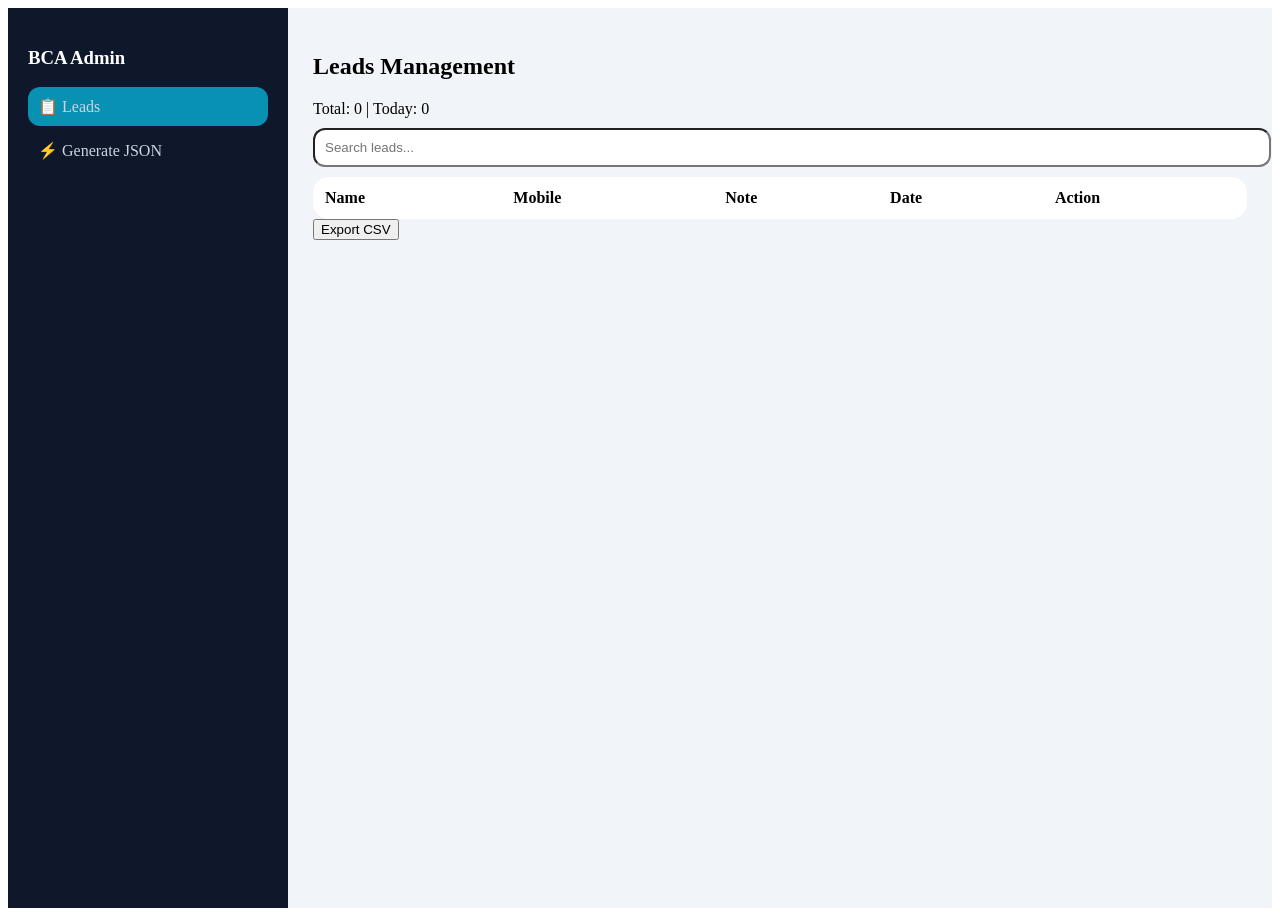
<file: admin.html>
<!DOCTYPE html>
<html lang="en">
<head>
  <meta charset="UTF-8">
  <meta name="viewport" content="width=device-width, initial-scale=1.0">
  <title>Admin · BCA Notes</title>
  <link rel="stylesheet" href="css/admin.css">
</head>
<body>
  <div class="admin-layout">
    <aside class="sidebar">
      <h3>BCA Admin</h3>
      <a href="#" class="active" data-section="leads">📋 Leads</a>
      <a href="#" data-section="generate">⚡ Generate JSON</a>
    </aside>
    <main class="content">
      <div id="leadsSection">
        <h2>Leads Management</h2>
        <div class="stats">Total: <span id="totalLeads">0</span> | Today: <span id="todayLeads">0</span></div>
        <input type="text" id="leadSearch" placeholder="Search leads..." style="margin:10px 0; padding:10px; width:100%; border-radius:12px;">
        <table id="leadsTable"><thead><tr><th>Name</th><th>Mobile</th><th>Note</th><th>Date</th><th>Action</th></tr></thead><tbody></tbody></table>
        <button id="exportCSV">Export CSV</button>
      </div>
      <div id="generateSection" style="display:none;">
        <h2>Generate JSON</h2>
        <select id="jsonType"><option value="semesters">Semester</option><option value="subjects">Subject</option></select>
        <textarea id="jsonOutput" rows="10" style="width:100%; margin-top:10px;"></textarea>
        <button id="copyJson">Copy JSON</button>
      </div>
    </main>
  </div>
  <script src="js/admin.js"></script>
</body>
</html>
</file>
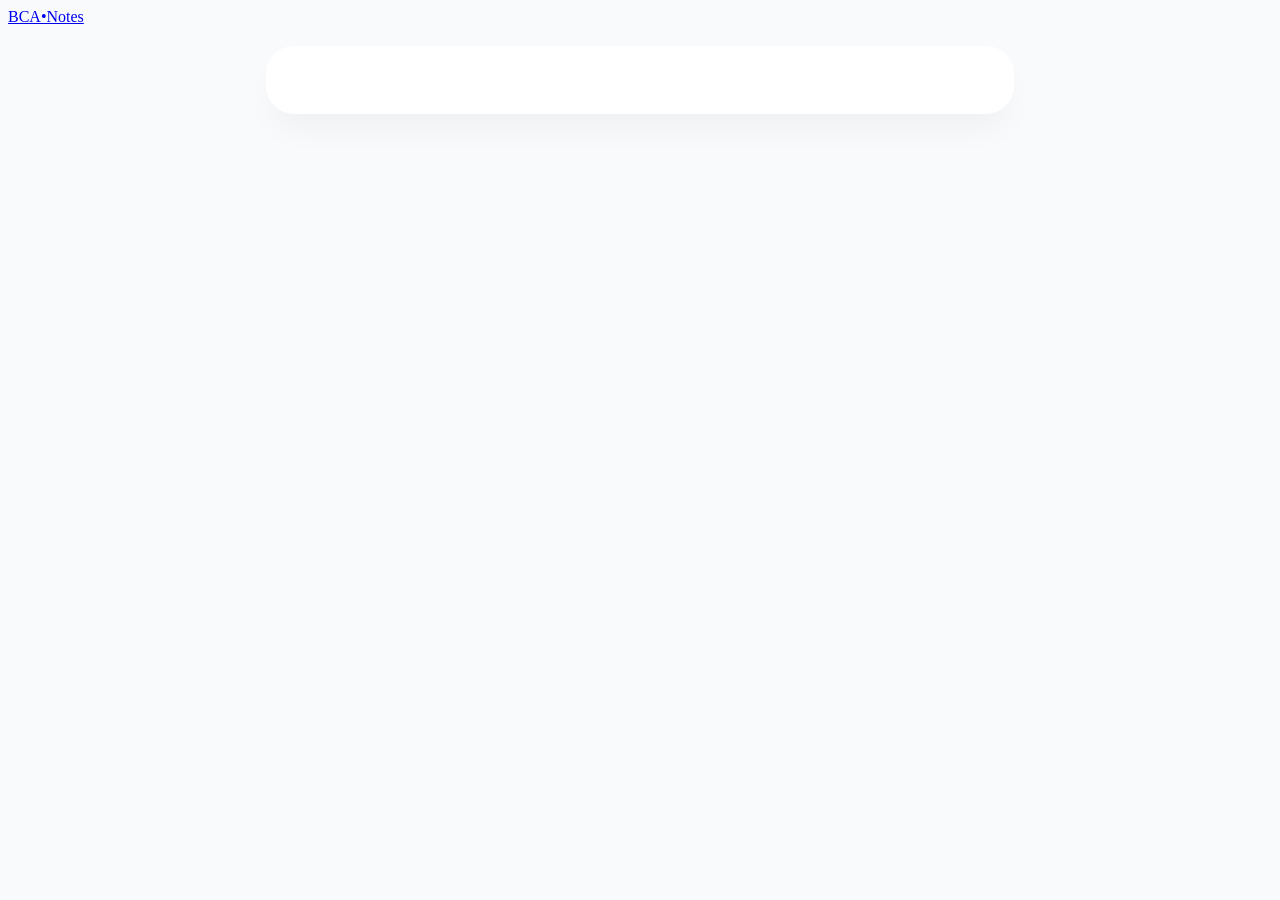
<file: notes.html>
<!DOCTYPE html>
<html lang="en">
<head>
  <meta charset="UTF-8">
  <meta name="viewport" content="width=device-width, initial-scale=1.0">
  <title>Notes Reader · BCA</title>
  <link rel="stylesheet" href="css/notes.css">
</head>
<body>
  <div id="progressBar"></div>
  <nav class="navbar"><div class="container nav-inner"><a href="index.html" class="logo">BCA•Notes</a></div></nav>
  <main class="container notes-reader">
    <div id="noteContent" style="margin-top:20px;"></div>
    <div id="premiumLock" style="display:none; backdrop-filter: blur(12px); background: rgba(255,255,255,0.8); border-radius:24px; padding:24px; margin-top:20px;">
      <h3>🔒 Unlock Full Notes</h3>
      <input id="leadName" placeholder="Name" style="width:100%; padding:12px; margin:8px 0; border-radius:12px; border:1px solid #ccc;">
      <input id="leadMobile" placeholder="Mobile" style="width:100%; padding:12px; margin:8px 0; border-radius:12px;">
      <button id="unlockBtn" style="background:#0891b2; color:white; border:none; padding:12px; border-radius:20px; width:100%;">Unlock Now</button>
    </div>
  </main>
  <script src="js/notes.js"></script>
</body>
</html>
</file>
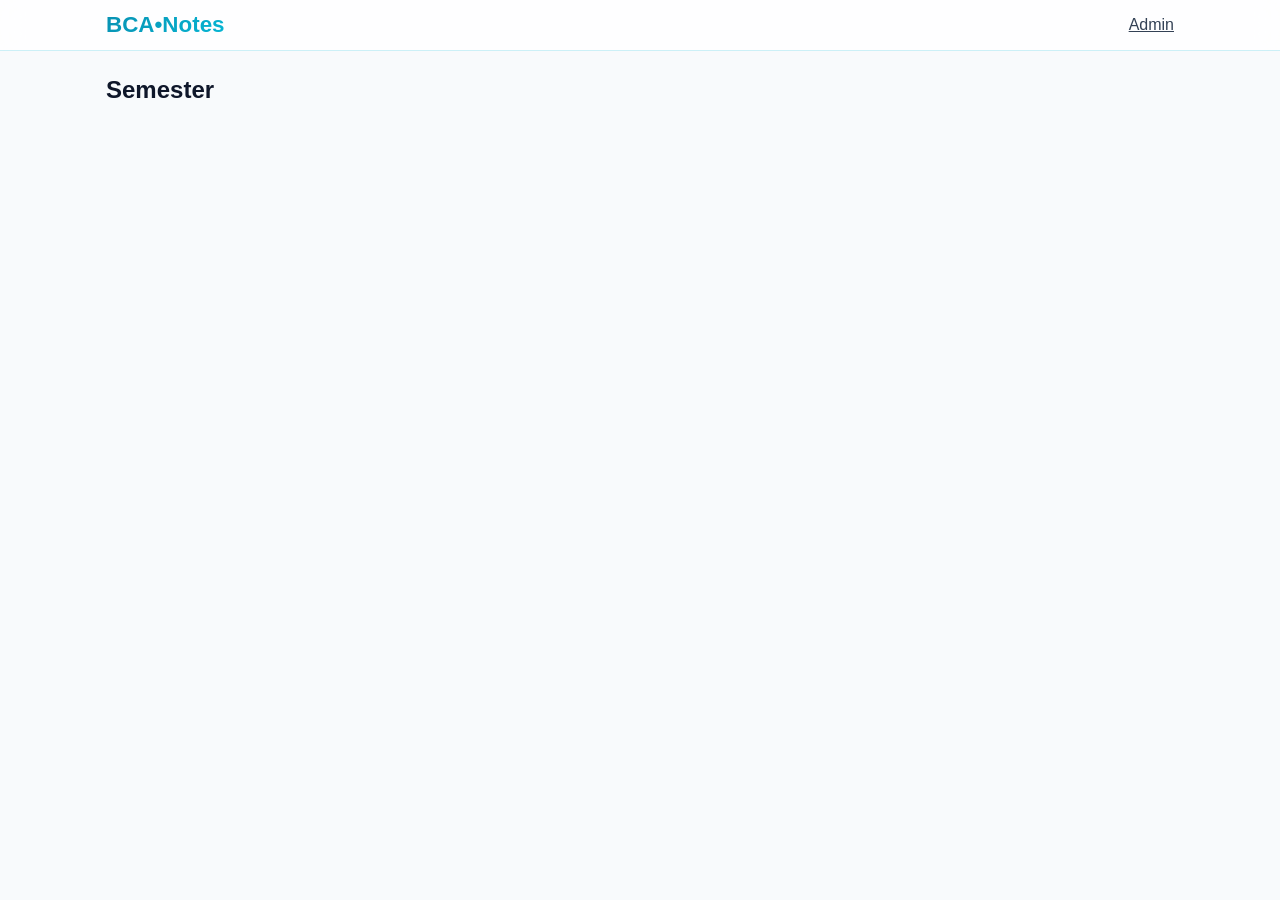
<file: semester.html>
<!DOCTYPE html>
<html lang="en">
<head>
  <meta charset="UTF-8">
  <meta name="viewport" content="width=device-width, initial-scale=1.0, maximum-scale=1.0, user-scalable=yes">
  <title>Semester · BCA Notes</title>
  <link rel="stylesheet" href="css/style.css">
</head>
<body>
  <nav class="navbar">
    <div class="container nav-inner">
      <a href="index.html" class="logo">BCA•Notes</a>
      <a href="admin.html" style="color:#334155;">Admin</a>
    </div>
  </nav>
  <main class="container" style="padding-top:25px;">
    <h2 id="semTitle">Semester</h2>
    <div id="subjectGrid" class="grid"></div>
  </main>
  <script src="js/semester.js"></script>
</body>
</html>
</file>
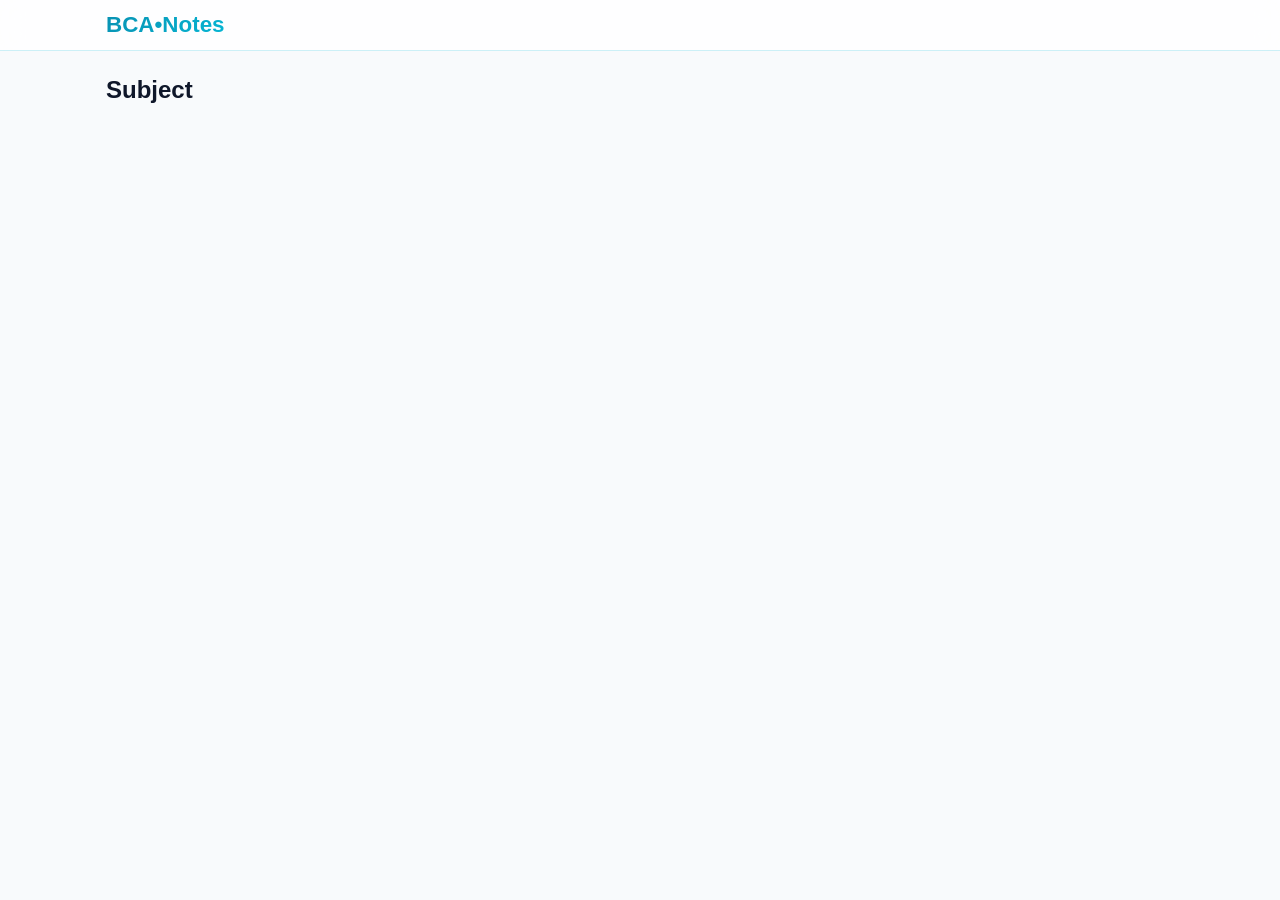
<file: subject.html>
<!DOCTYPE html>
<html lang="en">
<head>
  <meta charset="UTF-8">
  <meta name="viewport" content="width=device-width, initial-scale=1.0">
  <title>Subject · BCA Notes</title>
  <link rel="stylesheet" href="css/style.css">
</head>
<body>
  <nav class="navbar"><div class="container nav-inner"><a href="index.html" class="logo">BCA•Notes</a></div></nav>
  <main class="container" style="padding-top:25px;">
    <h2 id="subjectTitle">Subject</h2>
    <div id="unitsGrid" class="grid"></div>
  </main>
  <script src="js/subject.js"></script>
</body>
</html>
</file>
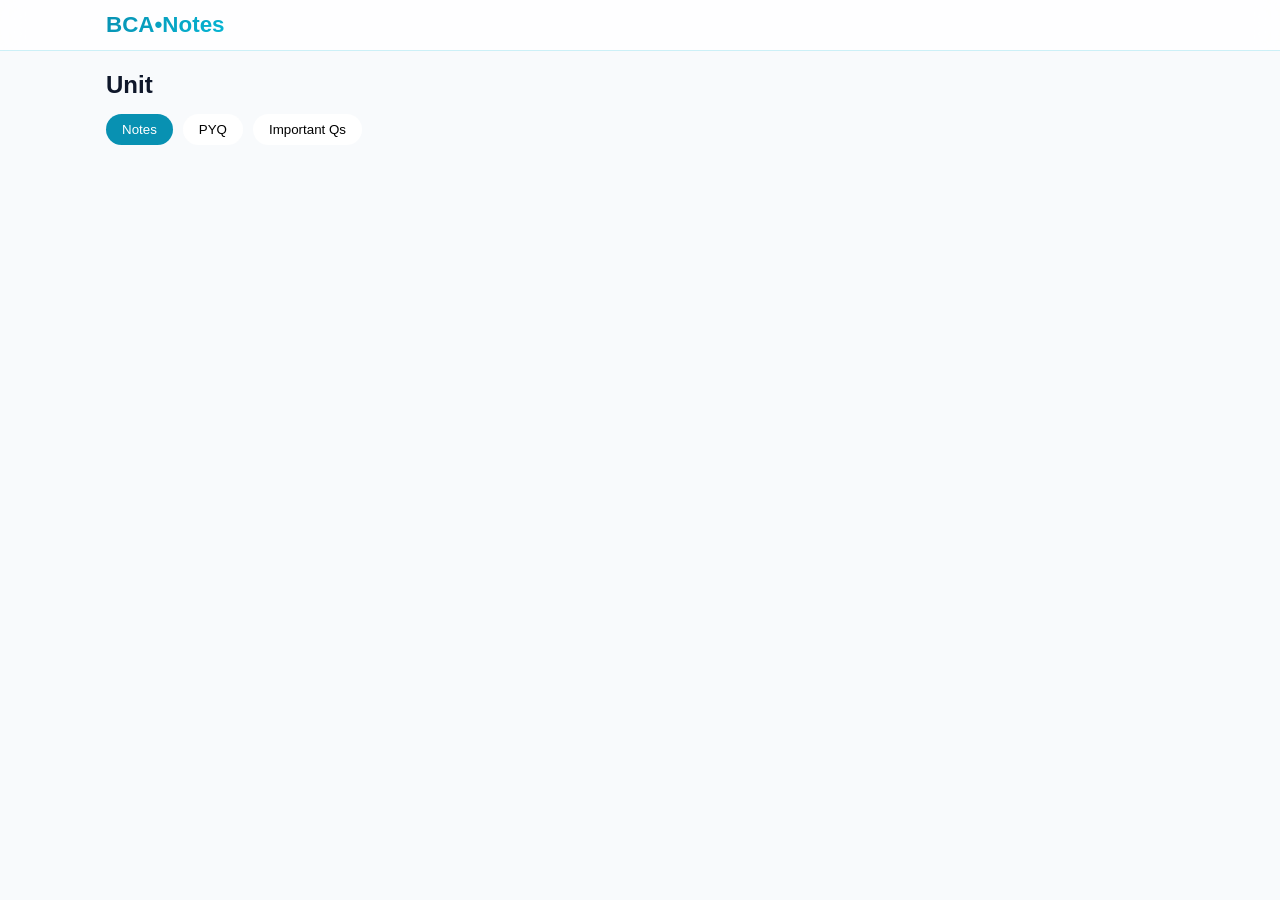
<file: unit.html>
<!DOCTYPE html>
<html lang="en">
<head>
  <meta charset="UTF-8">
  <meta name="viewport" content="width=device-width, initial-scale=1.0">
  <title>Unit · BCA Notes</title>
  <link rel="stylesheet" href="css/style.css">
</head>
<body>
  <nav class="navbar"><div class="container nav-inner"><a href="index.html" class="logo">BCA•Notes</a></div></nav>
  <main class="container" style="padding-top:20px;">
    <h2 id="unitName">Unit</h2>
    <div class="tabs">
      <button class="tab active" data-tab="notes">Notes</button>
      <button class="tab" data-tab="pyq">PYQ</button>
      <button class="tab" data-tab="imp">Important Qs</button>
    </div>
    <div id="tabContent" class="grid" style="margin-top:15px;"></div>
  </main>
  <script src="js/unit.js"></script>
</body>
</html>
</file>
<file: css/admin.css>
/* css/admin.css */
.admin-layout { display:flex; min-height:100vh; }
.sidebar { width:240px; background:#0f172a; color:white; padding:20px; }
.sidebar a { display:block; color:#cbd5e1; padding:10px; border-radius:12px; margin:5px 0; text-decoration:none; }
.sidebar a.active { background:#0891b2; }
.content { flex:1; padding:25px; background:#f1f5f9; }
table { width:100%; border-collapse:collapse; background:white; border-radius:16px; overflow:hidden; }
th, td { padding:12px; text-align:left; }
</file>
<file: css/notes.css>
/* css/notes.css */
body { background:#f8fafc; font-family:'Inter'; }
#progressBar { position:fixed; top:0; left:0; height:3px; background:#06b6d4; width:0%; z-index:99; }
.notes-reader { max-width:700px; margin:20px auto; background:white; border-radius:28px; padding:24px; box-shadow:0 20px 35px -10px rgba(0,0,0,0.05); }
.blur-content { filter:blur(4px); user-select:none; }
</file>
<file: css/style.css>
/* css/style.css */
* { margin:0; padding:0; box-sizing:border-box; }
body { font-family: 'Inter', sans-serif; background:#f8fafc; color:#0f172a; }
.navbar { position:sticky; top:0; background:rgba(255,255,255,0.8); backdrop-filter:blur(12px); border-bottom:1px solid rgba(6,182,212,0.2); padding:12px 0; }
.container { max-width:1100px; margin:0 auto; padding:0 16px; }
.nav-inner { display:flex; justify-content:space-between; align-items:center; }
.logo { font-family:'Poppins',sans-serif; font-weight:600; font-size:1.4rem; background:linear-gradient(135deg,#0891b2,#06b6d4); -webkit-background-clip:text; -webkit-text-fill-color:transparent; text-decoration:none; }
.grid { display:grid; grid-template-columns:repeat(auto-fill, minmax(150px,1fr)); gap:14px; margin-top:10px; }
.card { background:rgba(255,255,255,0.7); backdrop-filter:blur(10px); border:1px solid rgba(255,255,255,0.6); border-radius:20px; padding:18px 12px; text-decoration:none; color:#0f172a; transition:0.2s; }
.card:hover { transform:translateY(-2px); box-shadow:0 15px 25px -10px rgba(6,182,212,0.25); }
.tabs { display:flex; gap:10px; margin:15px 0; }
.tab { background:white; border:none; padding:8px 16px; border-radius:30px; font-weight:500; cursor:pointer; }
.tab.active { background:#0891b2; color:white; }
</file>
